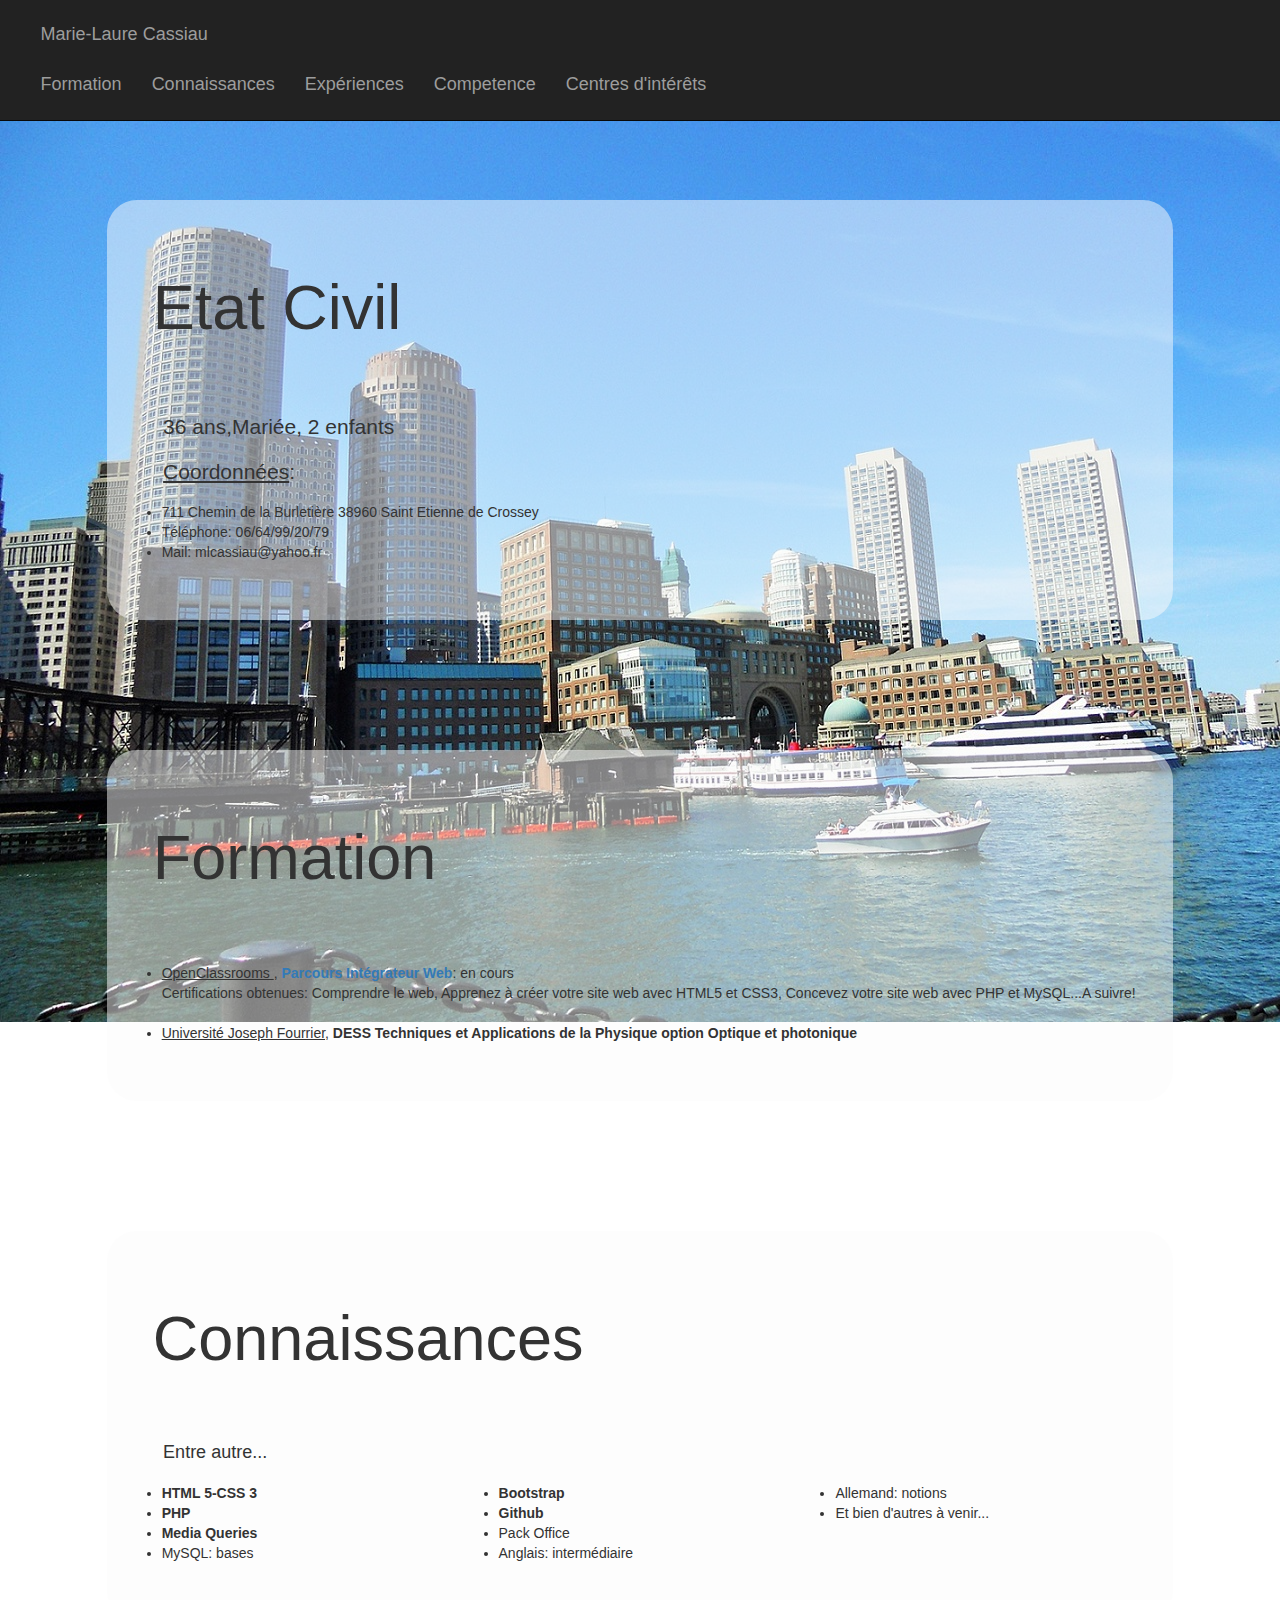
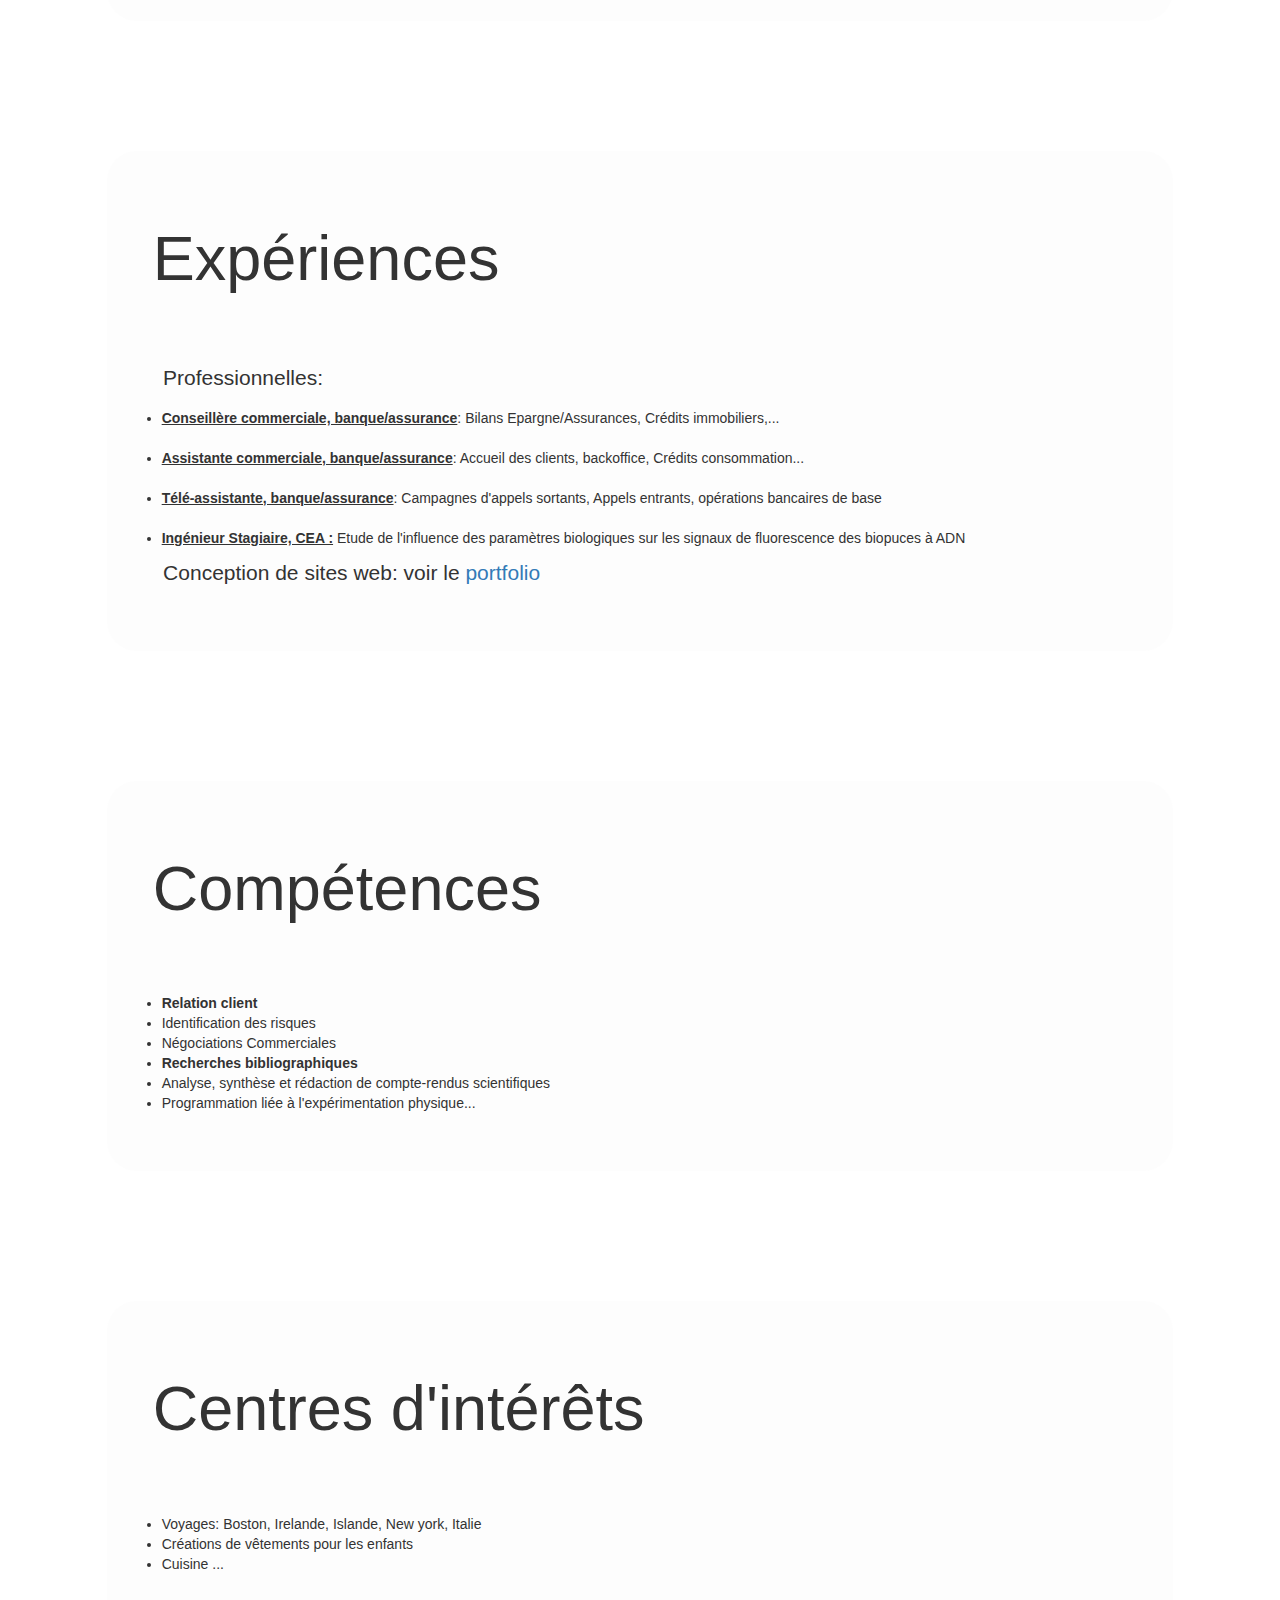
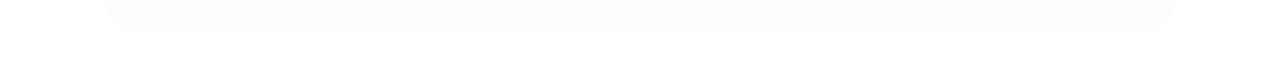
<file: projet_portfolio/index_CV.html>
<!DOCTYPE HTML>
<html>
  <head>

    <meta charset="utf-8"> 
    <meta http-equiv="X-UA-Compatible" content="IE=edge">
    <meta name="viewport" content="width=device-width, initial-scale=1">
    <title>CV Marie-Laure Cassiau</title>
    <meta name="description" content="CV Marie-Laure Cassiau">
    <link rel="stylesheet" href="CV.css" type="text/css">
        
    <link href="https://maxcdn.bootstrapcdn.com/bootstrap/3.3.1/css/bootstrap.min.css" rel="stylesheet">
    <link href="https://maxcdn.bootstrapcdn.com/font-awesome/4.3.0/css/font-awesome.min.css" rel="stylesheet">

    <!-- HTML5 Shim and Respond.js IE8 support of HTML5 elements and media queries -->
    <!-- WARNING: Respond.js doesn't work if you view the page via file:// -->
    <!--[if lt IE 9]>
      <script src="https://oss.maxcdn.com/html5shiv/3.7.2/html5shiv.min.js"></script>
      <script src="https://oss.maxcdn.com/respond/1.4.2/respond.min.js"></script>
    <![endif]-->
	
  <body id="page-top"  data-spy="scroll" data-target=".navbar">
      
 
      <header>
         
              
              <!-- Barre de navigation--
============================================-->
              <div class="navbar navbar-inverse navbar-fixed-top " role="navigation" >
                   <div class="container-fluid" id="barre">
                      
                            <div class="navbar-header">

                                  <button type="button" class=" navbar-toggle" data-toggle="collapse" data-target=".navbar-collapse">
                                      <span class="icon-bar"></span>
                                      <span class="icon-bar"></span>
                                      <span class="icon-bar"></span>
                                  </button>


                            <a class="navbar-brand" href="#Etat_Civil"><h4> Marie-Laure Cassiau</h4></a>  

                    </div> 
                  </div>
                     
                <div class="collapse navbar-collapse">
                    <ul class="nav navbar-nav ">
                        <li class="hidden"><a href="#page-top"></a></li>
                        <li ><a href="#Formation2"><h4>Formation</h4></a></li>
                        <li ><a href="#Connaissances2"><h4>Connaissances</h4></a></li>
                        <li ><a href="#Experiences2"><h4>Expériences </h4></a></li>
                        <li ><a href="#Competences2"><h4>Competence</h4></a></li>
                        <li ><a href="#C_I2"><h4>Centres d'intérêts</h4></a></li>
                    
                    </ul>
                   
                </div>
                 </div>
         
      
      </header>
      
       </body>
          <section class="jumbotron col-sm-10 col-sm-offset-1" id="Etat_Civil">
                <h1>Etat Civil</h1>
                <p> 36 ans,Mariée, 2 enfants</p>
                <p> <u>Coordonnées</u>:</p>
                <ul>
                    <li> 711 Chemin de la Burletière 38960 Saint Etienne de Crossey </li>
                    <li> Téléphone: 06/64/99/20/79 </li>
                    <li id="Formation2">Mail: mlcassiau@yahoo.fr </li>
              </ul>

          </section>

        <section class="jumbotron col-sm-10 col-sm-offset-1"id="Formation"  >
            <h1>Formation</h1>
            <ul>
                <li><u> OpenClassrooms </u>, <a href ="https://openclassrooms.com/paths/integrateur-web" alt="lien parcours intégrateur Web"><b>Parcours Intégrateur Web</b></a>: en cours<br/>
                Certifications obtenues: Comprendre le web, Apprenez à créer votre site web avec HTML5 et CSS3, Concevez votre site web avec PHP et MySQL...A suivre!  </li><br/>
                <li id="Connaissances2"> <u> Université Joseph Fourrier</u>,<strong> DESS Techniques et Applications de la Physique option Optique et photonique</strong></li>
            </ul>
      </section>
      <section class="jumbotron col-sm-10 col-sm-offset-1" id="Connaissances">
          <h1>Connaissances </h1>
          <h4>Entre autre...</h4>
          <ul>
              <li><b>HTML 5-CSS 3</b></li>
              <li><b>PHP</b></li>
              <li><b>Media Queries</b></li>
              <li>MySQL: bases</li>
              <li><b>Bootstrap</b></li>
              <li><b>Github</b></li>
              <li>Pack Office</li>
              <li>Anglais: intermédiaire</li>            
              <li>Allemand: notions</li>
              <li id="Experiences2"> Et bien d'autres à venir...</li>
          </ul>
      </section>
      <section class="jumbotron col-sm-10 col-sm-offset-1" id="Experiences">
          <h1>Expériences </h1>
          <p>Professionnelles:</p>
          
          <ul>
              <li><u><b>Conseillère commerciale, banque/assurance</b></u>: Bilans Epargne/Assurances, Crédits immobiliers,... </li><br>
              <li><u><b>Assistante commerciale, banque/assurance</b></u>: Accueil des clients, backoffice, Crédits consommation...</li><br>
              <li><u><b>Télé-assistante, banque/assurance</b></u>: Campagnes d'appels sortants, Appels entrants, opérations bancaires de base</li><br>
              <li id="Competences2"><u><b>Ingénieur Stagiaire, CEA :</b></u> Etude de l'influence des paramètres biologiques sur les signaux de fluorescence des biopuces à ADN </li>
          </ul>
          <p>Conception de sites web: voir le <a href="index.html" alt=" mon portfolio">portfolio</a></p>
      </section>
      <section class="jumbotron col-sm-10 col-sm-offset-1" id="Competences">
          <h1>Compétences </h1>
          
          <ul>
              <li><b>Relation client</b> </li>
              <li>Identification des risques </li>
              <li>Négociations Commerciales </li>
              <li><b>Recherches bibliographiques</b></li>
              <li>Analyse, synthèse et rédaction de compte-rendus scientifiques</li>
              <li id="C_I2">Programmation liée à l'expérimentation physique...</li>

          </ul> 
      </section>
       <section class="jumbotron col-sm-10 col-sm-offset-1" id="C_I">
          <h1>Centres d'intérêts </h1>
          
          <ul>
              <li>Voyages: Boston, Irelande, Islande, New york, Italie </li>
              <li>Créations de vêtements pour les enfants  </li>
              <li>Cuisine ...</li>
              

          </ul> 
      </section>
       <!-- jQuery -->
    <script src="https://ajax.googleapis.com/ajax/libs/jquery/2.1.1/jquery.min.js"></script>
    <!-- Javascript de Bootstrap -->
    <script src="https://maxcdn.bootstrapcdn.com/bootstrap/3.3.4/js/bootstrap.min.js"></script>
      <script> // Scrollspy fluide
      $(function () {
        $('header a').on('click', function(e) {
          e.preventDefault();
          var hash = this.hash;
          $('html, body').animate({
            scrollTop: $(this.hash).offset().top
          }, 1000, function(){
            window.location.hash = hash;
          });
        });
      });</script>
</file>
<file: projet_portfolio/CV.css>
body
{
    background-image: url("fond_ecran_CV.JPG");
    background-attachment: fixed;
    background-repeat: no-repeat;
   ; 
    
}
/* Décalage du texte dans le menu*/
.navbar 
{
   
    padding-left:2%;
  
 }


#Etat_Civil,#Formation,#Connaissances, #Experiences,#Competences,#C_I
{
   background-color: rgba(251,251,251,0.5);
    border-radius:30px;
    margin-top:100px;
 }
/* On décale le premier pavé à cause du menu*/
#Etat_Civil
{
    margin-top: 200px;
}
section h1
{
    padding-left: 3%;
    padding-top:5px;
    padding-bottom:60px;
}
section
{
    font-size:1em;
    
}
section p
{
    padding-left:4%;
}
#Connaissances ul
{
    -webkit-column-count: 3; /* Chrome, Safari, Opera */
    -moz-column-count: 3; /* Firefox */
    column-count: 3;
    padding-top:10px;
}
#Connaissances h4
{
    padding-left:4%;
}
#Experience ul, #Competence ul
{
    padding-top:10px;
}
</file>
